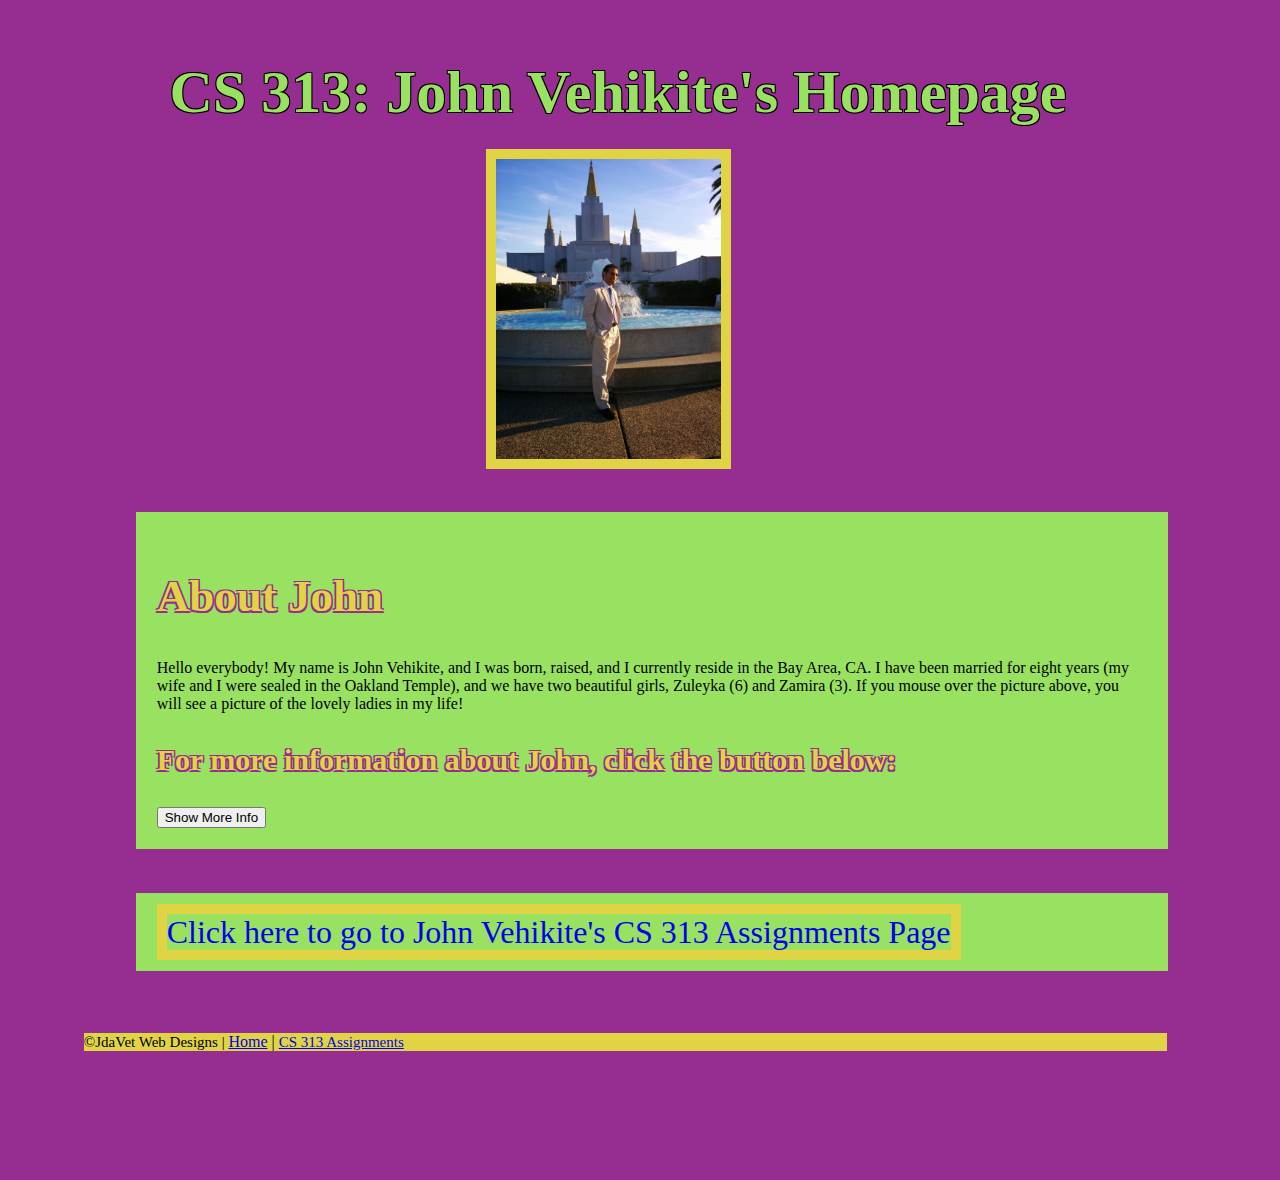
<file: index.html>
<!DOCTYPE html>
<html>
    <head>
        <title>CS 313: John Vehikite's Homepage</title>
        <meta charset="UTF-8">
        <meta name="viewport" content="width=device-width, initial-scale=1.0">
        <link rel="stylesheet" type="text/css" href="stylesheet.css">
        
    </head>
    <body>
        <header id="title">
            <h1>CS 313: John Vehikite's Homepage</h1>
        </header>
        <p id="mainImg">
            <img src="./jv_temple.jpg" alt="John Vehikite at the Oakland Temple."
                 onmouseover="this.src='./vehikite_fam.jpg'"
                 onmouseout="this.src='./jv_temple.jpg'"></p>
        
        <div class="container">
            <div class="padder">
                <section>
                    <h2>About John</h2>
                    <p>Hello everybody! My name is John Vehikite, and I was born, raised, 
                        and I currently reside in the Bay Area, CA. I have been married for 
                        eight years (my wife and I were sealed in the Oakland Temple), and 
                        we have two beautiful girls, Zuleyka (6) and Zamira (3). 
                        If you mouse over the picture above, you will see a picture of the
                        lovely ladies in my life!</p>
                    
                    <h3>For more information about John, click the button below:</h3>
                    
                    <button type="button" onclick="showMoreInfo()">Show More Info</button>
                    
                    <p id="moreInfo">
                        I am a former BYU-Idaho Pathway student. I am so grateful for that 
                        inspired program! It has allowed me to come back to school after stopping 
                        college more than 10 years ago. I am taking this class because it is a 
                        graduation requirement, but I am excited to improve my PHP skills and to
                        learn additional web technologies.<br><br>My major is Software Engineering, and 
                        I hope to one day work for Google or some other nice software company 
                        (hey, I can dream, right?).<br><br>I work full-time at the financial aid office 
                        at a local community college, and I am also a part-time 
                        <a href="http://johnv.zumba.com">Zumba Instructor</a>. 
                        I will be celebrating my fifth anniversary as a Zumba Instructor this year!
                    </p>
                    
                </section>
            </div>

            <div class="padder">
                <section id="link">
                    <a class="bottom-link" href="./assignments.html">Click here to go to John
                    Vehikite's CS 313 Assignments Page</a>
                </section>
            </div>
        </div>
        <div class="padder">
            <footer>
                <p>
                <span id="copyright">&COPY;JdaVet Web Designs | </span>
                <a href="index.html">Home</a> |
                <a id="assignments" href="assignments.html">CS 313 Assignments</a></p>
            </footer>
        </div>
        <script type="text/javascript" src="javascript.js"></script>
    </body>
</html>
</file>
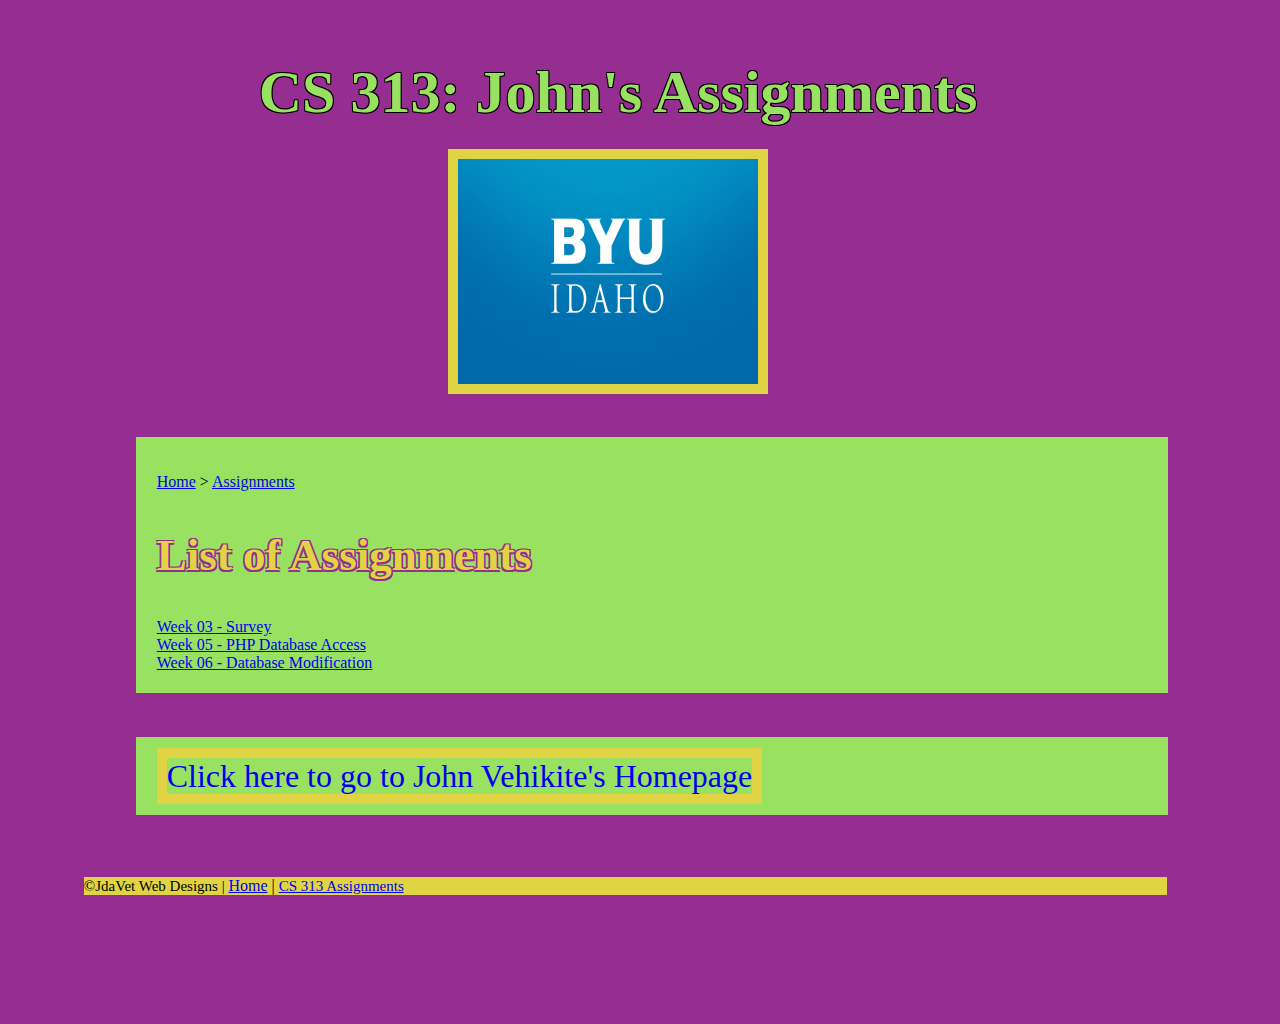
<file: assignments.html>
<?php
?>
<!DOCTYPE html>
<html>
    <head>
        <title>CS 313: John's Assignments</title>
        <meta charset="UTF-8">
        <meta name="viewport" content="width=device-width, initial-scale=1.0">
        <link rel="stylesheet" type="text/css" href="stylesheet.css">
        
    </head>
    <body>
        <header id="title">
            <h1>CS 313: John's Assignments</h1>
        </header>
        <p id="assignmentsImg">
            <img src="./byui-logo.jpg" alt="BYU-Idaho logo"
                 onmouseover="this.src='./software-engineering.jpg'"
                 onmouseout="this.src='./byui-logo.jpg'"></p>
        
        <div class="container">
            <div class="padder">
                <section>
                    <p><a href="./index.html">Home</a> > 
                        <a href="assignments.html">Assignments</a></p>
                    <h2>List of Assignments</h2>
                    <a href="week03-survey/survey.php">Week 03 - Survey</a><br>
                    <!--<a href="week05-prepare.php">Week 05 - Preparation</a><br>
                    <a href="week05-team.php">Week 05 - Team Readiness Assignment</a>-->
                    <a href="./week05-vocabulary/vocabulary.php">Week 05 - PHP Database Access</a><br>
                    <a href="./week05-vocabulary/vocabulary-form.php">Week 06 - Database Modification</a>
                    
                </section>
            </div>

            <div class="padder">
                <section id="link">
                    <a class="bottom-link" href="./index.html">Click here to go to John
                    Vehikite's Homepage</a>
                </section>
            </div>
        </div>
        <div class="padder">
            <footer>
                <p>
                <span id="copyright">&COPY;JdaVet Web Designs | </span>
                <a href="index.html">Home</a> |
                <a id="assignments" href="assignments.html">CS 313 Assignments</a></p>
            </footer>
        </div>
        <script type="text/javascript" src="javascript.js"></script>
    </body>
</html>
</file>
<file: stylesheet.css>
/* 
    Created on : Jan 23, 2016, 5:21:48 PM
    Author     : John
*/

body {
    background-color: #962D91;
    margin: 1% 7% 7% 2%;
}

header {
    text-align: center;
}

header h1 {
    position: relative;
    top: 18px;
    left: 10px;
    text-align: center;
}

.container { 
    position:relative; 
    padding:0 0 0 55px; 
}

#moreInfo {
    display:none;
}
footer {
    background-color: #E1D444;
}

#mainImg {
    text-align: center;
}

#assignmentsImg {
    text-align: center;
}

#mainImg img {
    width: 225px;
    height: 300px;
    border: 10px;
    border-style: solid;
    border-color: #E1D444;
}

#assignmentsImg img {
    width: 300px;
    height: 225px;
    border: 10px;
    border-style: solid;
    border-color: #E1D444;
}

.topImg {
    text-align: center;
}

.topImg img {
    width: 300px;
    height: 225px;
    border: 10px;
    border-style: solid;
    border-color: #E1D444;
}

h1 {
    font-family: "Georgia";
    font-size: 60px;
    color: #99E161;
    text-shadow:
    -1px -1px 0 #000,
    1px -1px 0 #000,
    -1px 1px 0 #000,
    1px 1px 0 #000; 
}

h2 {
    font-family: "Verdana";
    font-size: 45px;
    color: #E1D444;
    text-shadow:
    -1.5px -1.5px 0 #962D91,
    1.5px -1.5px 0 #962D91,
    -1.5px 1.5px 0 #962D91,
    1.5px 1.5px 0 #962D91; 
}

h3 {
    font-family: "Verdana";
    font-size: 30px;
    color: #E1D444;
    text-shadow:
    -1.5px -1.5px 0 #962D91,
    1.5px -1.5px 0 #962D91,
    -1.5px 1.5px 0 #962D91,
    1.5px 1.5px 0 #962D91; 
}

section {
    background-color: #99E161;
    padding: 2%;
}

div.padder {
    padding: 2% 2% 2% 5%;
}

a.bottom-link {
    border: 10px;
    border-style: solid;
    border-color: #E1D444;
    text-decoration: none;
    font-size: 32px;
}

#copyright {
    font-size: 15px;
}

#assignments {
    border-style: none;
    text-decoration: underline;
    font-size: 15px;
}

#vocab img {
    height: 25%;
}
</file>
